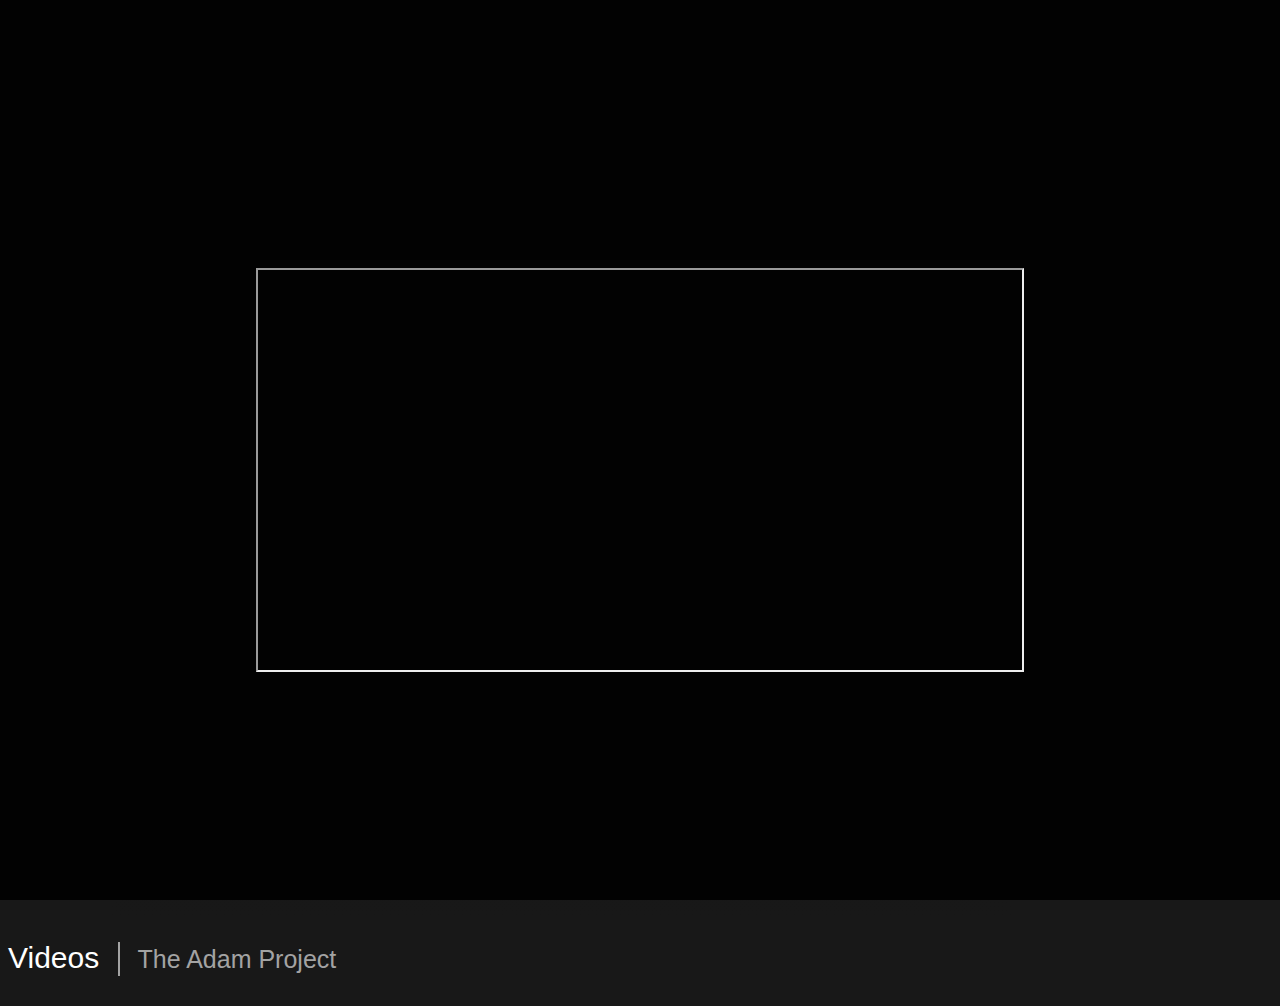
<file: movieinfo.html>
<!DOCTYPE html>
<html lang="en">

<head>
    <meta charset="UTF-8">
    <meta name="viewport" content="width=device-width, initial-scale=1.0">
    <title>Document</title>
    <link rel="stylesheet" href="https://cdn.jsdelivr.net/npm/bootstrap@4.6.2/dist/css/bootstrap.min.css"
        integrity="sha384-xOolHFLEh07PJGoPkLv1IbcEPTNtaed2xpHsD9ESMhqIYd0nLMwNLD69Npy4HI+N" crossorigin="anonymous">
    <link rel="stylesheet" href="https://cdnjs.cloudflare.com/ajax/libs/font-awesome/6.5.1/css/all.min.css"
        integrity="sha512-DTOQO9RWCH3ppGqcWaEA1BIZOC6xxalwEsw9c2QQeAIftl+Vegovlnee1c9QX4TctnWMn13TZye+giMm8e2LwA=="
        crossorigin="anonymous" referrerpolicy="no-referrer" />
    <link rel="stylesheet" href="https://cdnjs.cloudflare.com/ajax/libs/OwlCarousel2/2.3.4/assets/owl.carousel.min.css"
        integrity="sha512-tS3S5qG0BlhnQROyJXvNjeEM4UpMXHrQfTGmbQ1gKmelCxlSEBUaxhRBj/EFTzpbP4RVSrpEikbmdJobCvhE3g=="
        crossorigin="anonymous" referrerpolicy="no-referrer" />
    <link rel="stylesheet"
        href="https://cdnjs.cloudflare.com/ajax/libs/OwlCarousel2/2.3.4/assets/owl.theme.default.min.css"
        integrity="sha512-sMXtMNL1zRzolHYKEujM2AqCLUR9F2C4/05cdbxjjLSRvMQIciEPCQZo++nk7go3BtSuK9kfa/s+a4f4i5pLkw=="
        crossorigin="anonymous" referrerpolicy="no-referrer" />
    <link rel="stylesheet" href="./assets/css/utility.css">
    <link rel="stylesheet" href="./assets/css/movieinfo.css">
    <link rel="stylesheet" href="./assets/css/style.css">
</head>

<body>
    <section class="heroImg singleMovie" id="singleMovie">
        <i class="fa-solid fa-angle-left goBacktoHomePage" id="goBacktoHomePage"></i>
        <div class="bgImg"></div>
        <div class="container h-100">
            <figure>
                <!-- <img src="https://image.tmdb.org/t/p/original/Ipp7cegtub4t0mu7xaKLQkYoGc.jpg" alt="" class="logo">
                <div class="row">
                    <div class="col-md-5">
                        <figcaption>
                            <h4 class="title">
                                The Hunger Games: The Ballad of Songbirds & Snakes
                            </h4>
                            <ul class="details">
                                <li>2023</li>
                                <li>
                                    <span>A</span>
                                </li>
                                <li>165 min</li>
                                <li>Comedy, Action, Sci-Fi</li>
                            </ul>
                            <p class="overview">
                                After accidentally crash-landing in 2022, time-traveling fighter pilot Adam Reed teams
                                up with his 12-year-old self on a mission to save the future
                            </p>
                            <p class="staring">
                                <strong>Starring</strong> : Ryan Reynolds,Mark Ruffalo,Jennifer Garner
                            </p>
                        </figcaption>
                    </div>
                </div> -->
            </figure>
        </div>
    </section>
    <section class="trailersSection py-5">
        <div class="container">
            <div class="row">
                <div class="col-12">
                    <h2 class="per-heading">
                        Videos <small>The Adam Project</small>
                    </h2>
                </div>
            </div>
            <div class="owl-carousel owl-theme" id="trailersSlider">
                <!-- <div class="item">
                    <figure>
                        <img src="https://img.youtube.com/vi/Ix0gJwrpexI/0.jpg" alt="">
                        <figcaption>
                            <i class="fa-regular fa-circle-play fa-3x"></i>
                          
                        </figcaption>
                    </figure>
                    <p >Movie Title</p>
                </div> -->
            </div>
        </div>
    </section>

    <div class="backDrop d-none" id="backDrop"></div>
    <div id="movieModal" class="movieModal  d-none">
        <iframe id="youtube-video" allowfullscreen></iframe>
    </div>
  
    <script src="https://cdnjs.cloudflare.com/ajax/libs/jquery/3.7.1/jquery.min.js"
        integrity="sha512-v2CJ7UaYy4JwqLDIrZUI/4hqeoQieOmAZNXBeQyjo21dadnwR+8ZaIJVT8EE2iyI61OV8e6M8PP2/4hpQINQ/g=="
        crossorigin="anonymous" referrerpolicy="no-referrer"></script>
    <script src="https://cdnjs.cloudflare.com/ajax/libs/OwlCarousel2/2.3.4/owl.carousel.min.js"
        integrity="sha512-bPs7Ae6pVvhOSiIcyUClR7/q2OAsRiovw4vAkX+zJbw3ShAeeqezq50RIIcIURq7Oa20rW2n2q+fyXBNcU9lrw=="
        crossorigin="anonymous" referrerpolicy="no-referrer"></script>
    <script src="./assets/js/utility.js"></script>
    <script src="./assets/js/movie.js"></script>

    <!-- Include the YouTube API script -->
    <script src="https://www.youtube.com/iframe_api"></script>

    <script>
        // This function creates an <iframe> (and YouTube player) after the API code downloads.

    </script>
</body>

</html>
</file>
<file: assets/css/utility.css>
body {
    background-color: #181818;

    font-family: 'Ubuntu Condensed', sans-serif;
}
.per-heading{
    color: #fff;
    font-size: 30px;
    font-weight: 400;
    line-height: 34px;
    margin-bottom: 30px;
}

.per-heading small {
    margin-left: 10px;
    padding-left: 20px;
    display: inline-block;
    position: relative;
    color: #a3a3a3;
}
.per-heading small::before {
    content: '';
    position: absolute;
    left: 0;
    height: 100%;
    top: 0;
    width: 2px;
    background: #a3a3a3;
}
</file>
<file: assets/css/movieinfo.css>
#trailersSlider {
    position: relative;
}

#trailersSlider figure i {
    position: absolute;
    bottom: 10px;
    left: 20px;
    color: #fff;
    background-color: #000;
    border-radius: 50%;
}

#trailersSlider figure img {
    height: 100%;
    transform: scale(2);
}

div#trailersSlider figure {
    position: relative;
    cursor: pointer;
    height: 260px;
    overflow: hidden;
}


#trailersSlider p {
    color: #fff;
}

.backDrop {
    position: fixed;
    top: 0;
    left: 0;
    width: 100%;
    height: 100vh;
    background-color: rgba(0, 0, 0, .9);
    z-index: 15;

}

.movieModal {
    position: fixed;
    top: 30%;
    left: 20%;
    width: 60%;
    height: 400px;
    display: flex;
    justify-content: center;
    align-items: center;
    z-index: 20;
}

iframe#youtube-video {
    width: 100%;
    height: 100%;
}

.modal-container {
    width: 40%;
    height: 300px;
    background-color: #fff;
}


.video-popup {
    display: none;
    position: fixed;
    top: 0;
    left: 0;
    width: 100%;
    height: 100%;
    background: rgba(0, 0, 0, 0.7);
    justify-content: center;
    align-items: center;
    z-index: 999;
}

.video-container {
    position: relative;
}

video {
    max-width: 100%;
    max-height: 100%;
}

.close-popup {
    position: absolute;
    top: 10px;
    right: 10px;
    color: #fff;
    font-size: 24px;
    cursor: pointer;
}
</file>
<file: assets/css/style.css>
@import url('https://fonts.googleapis.com/css2?family=Roboto:wght@300;400;700&family=Ubuntu+Condensed&display=swap');

.movieCard {
    height: 100vh;
    position: relative;
    cursor: pointer;
}

.movieCard img {
    height: 100%;
    object-fit: cover;
}

.caption {
    position: absolute;
    top: 0%;
    left: 0;
    width: 50%;
    height: 100%;
    background-image: linear-gradient(90deg, #181818 10%,
            hsla(0, 0%, 9%, .98) 20%,
            hsla(0, 0%, 9%, .97) 25%,
            hsla(0, 0%, 9%, .95) 35%,
            hsla(0, 0%, 9%, .94) 40%,
            hsla(0, 0%, 9%, .92) 45%,
            hsla(0, 0%, 9%, .9) 50%,
            hsla(0, 0%, 9%, .87) 55%,
            hsla(0, 0%, 9%, .82) 60%,
            hsla(0, 0%, 9%, .75) 65%,
            hsla(0, 0%, 9%, .63) 70%, hsla(0, 0%, 9%, .55) 75%, hsla(0, 0%, 9%, .47) 80%,
            hsla(0, 0%, 9%, .25) 85%,
            hsla(0, 0%, 9%, .18) 90%,
            hsla(0, 0%, 9%, .13) 95%,
            hsla(0, 0%, 9%, 0));
    color: #fff;
}

.caption h3 {
    font-family: 'Roboto', sans-serif !important;
}

.mainSlider .owl-prev,
.mainSlider .owl-next,
#trailersSlider .owl-prev,
#trailersSlider .owl-next {
    position: absolute;
    top: 50%;
    font-size: 28px !important;
    color: #e50914 !important;
    background-color: transparent !important;
}

.mainSlider .owl-prev , #trailersSlider .owl-prev{
    left: 10px;
}

#trailersSlider .owl-next, .mainSlider .owl-next {
    right: 10px;
}

.mainSlider .owl-dots {
    position: absolute;
    bottom: 20px;
    text-align: center;
    left: 0;
    width: 100%;
}


.singleMovie {
    height: 100vh;
    width: 100%;
    position: relative;

    color: #fff;
}

.singleMovie::before {
    content: '';
    position: absolute;
    bottom: 0;
    left: 0;
    width: 100%;
    height: 10vh;
    background-image: linear-gradient(0deg, #181818, transparent);
    z-index: 9;
}

.bgImg::before {
    content: '';
    width: 80%;
    height: 100%;
    background-image: linear-gradient(90deg, #181818 10%,
            hsla(0, 0%, 9%, .98) 20%,
            hsla(0, 0%, 9%, .97) 25%,
            hsla(0, 0%, 9%, .95) 35%,
            hsla(0, 0%, 9%, .94) 40%,
            hsla(0, 0%, 9%, .92) 45%,
            hsla(0, 0%, 9%, .9) 50%,
            hsla(0, 0%, 9%, .87) 55%,
            hsla(0, 0%, 9%, .82) 60%,
            hsla(0, 0%, 9%, .75) 65%,
            hsla(0, 0%, 9%, .63) 70%, hsla(0, 0%, 9%, .55) 75%, hsla(0, 0%, 9%, .47) 80%,
            hsla(0, 0%, 9%, .25) 85%,
            hsla(0, 0%, 9%, .18) 90%,
            hsla(0, 0%, 9%, .13) 95%,
            hsla(0, 0%, 9%, 0));
    display: block;
}

.heroImg .bgImg {
    width: 100%;
    height: 100%;
    background-size: cover;
    background-position: center;
    background-attachment: fixed;
    position: absolute;
    left: 0;
    top: 0;
    /* filter: blur(4px); */
}

.singleMovie .logo {
    width: 200px;
    margin-bottom: 50px;
}

.singleMovie figure {
    display: flex;
    flex-direction: column;
    justify-content: center;
    z-index: 10;
    position: relative;
    height: 100%;
}

.singleMovie .title {
    margin-bottom: 30px;
}

.singleMovie .details {
    color: #a3a3a3;
    list-style: none;
    display: flex;
    padding: 0;
    font-family: 'Roboto', sans-serif !important;
}

.singleMovie .details li {
    padding: 0 20px;
    position: relative;
}

.singleMovie .details li:first-child {
    padding-left: 0;
}

.singleMovie .details li:nth-child(2) span {
    border: 2px solid #a3a3a3;
    display: block;
    padding: 0 10px;
}

.singleMovie .details li:not(:first-child)::after {
    content: '';
    width: 1px;
    display: block;
    height: 80%;
    background-color: #a3a3a3;
    position: absolute;
    top: 10%;
    left: 0;
}

.staring strong {
    color: #a3a3a3;
}

.goBacktoHomePage {
    position: absolute;
    top: 50px;
    left: 50px;
    font-size: 48px;
    color: #e50914;
    z-index: 9;
    cursor: pointer;
}
</file>
